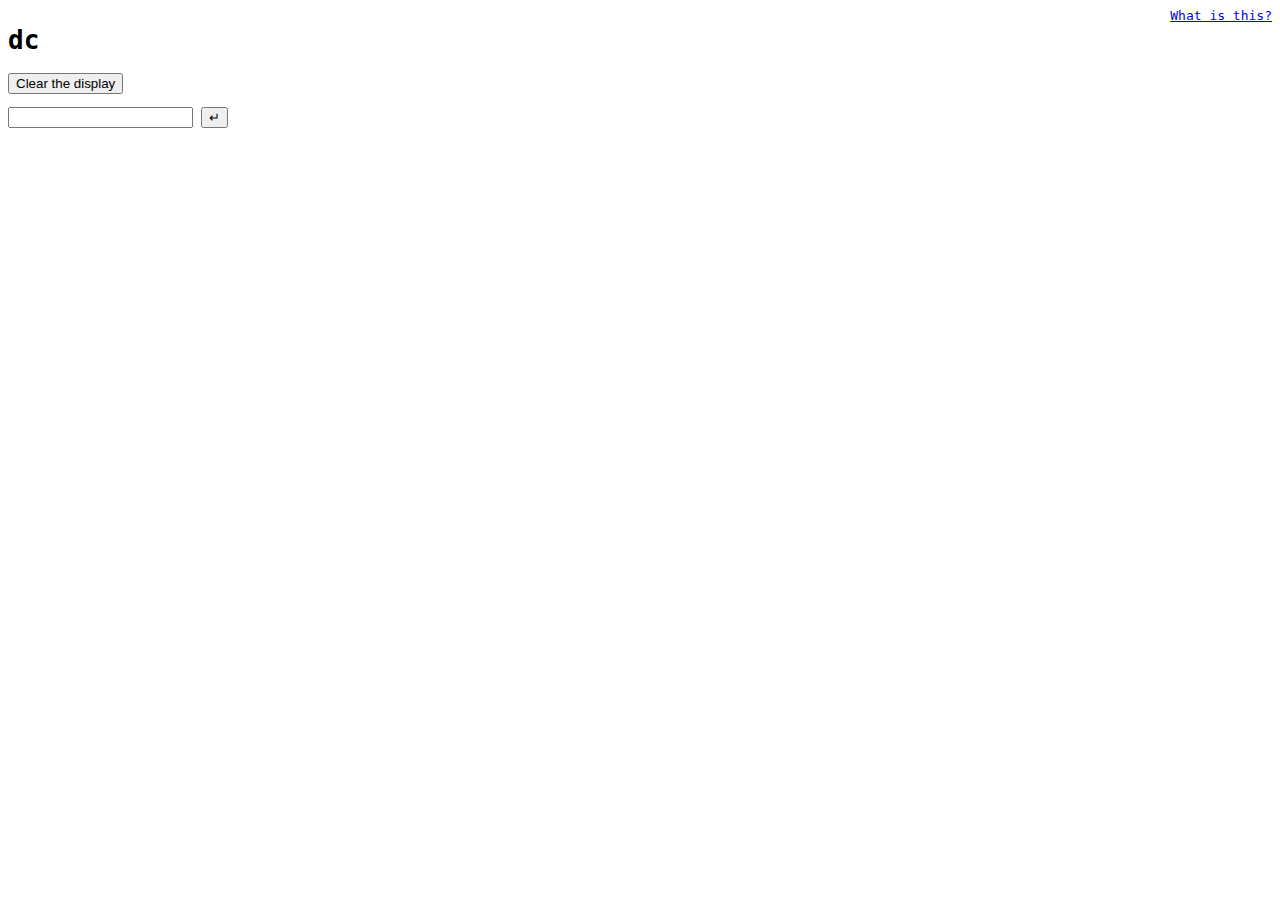
<file: index.html>
<!DOCTYPE html>
<html lang="en">
<head>
  <meta charset="utf-8">
  <meta name="viewport" content="width=device-width, initial-scale=1">
  <link rel="stylesheet" href="style.css">

  <!-- Define an exports object so the Node.js module exports don't cause an error -->
  <script>const exports = {};</script>
  <script src="dc.js"></script>
  <script src="html_interface.js"></script>

  <title>dc.js</title>
</head>
<body>
  <header>
    <h1>dc</h1>
    <nav>
      <a href="about.html">What is this?</a>
    </nav>
  </header>
  <button id="clear">Clear the display</button>
  <div id="display"></div>
  <input id="entry" type="text">
  <button id="submit">↵</button>

  <script>
    const dc = new Calculator(new HtmlOutput(document.getElementById('display')));
    const clear = document.getElementById('clear');

    clear.addEventListener('click', (evt) => { dc.display.clear(); });
    registerInputEvents(dc, document.getElementById('entry'), document.getElementById('submit'));
  </script>
</body>
</html>
</file>
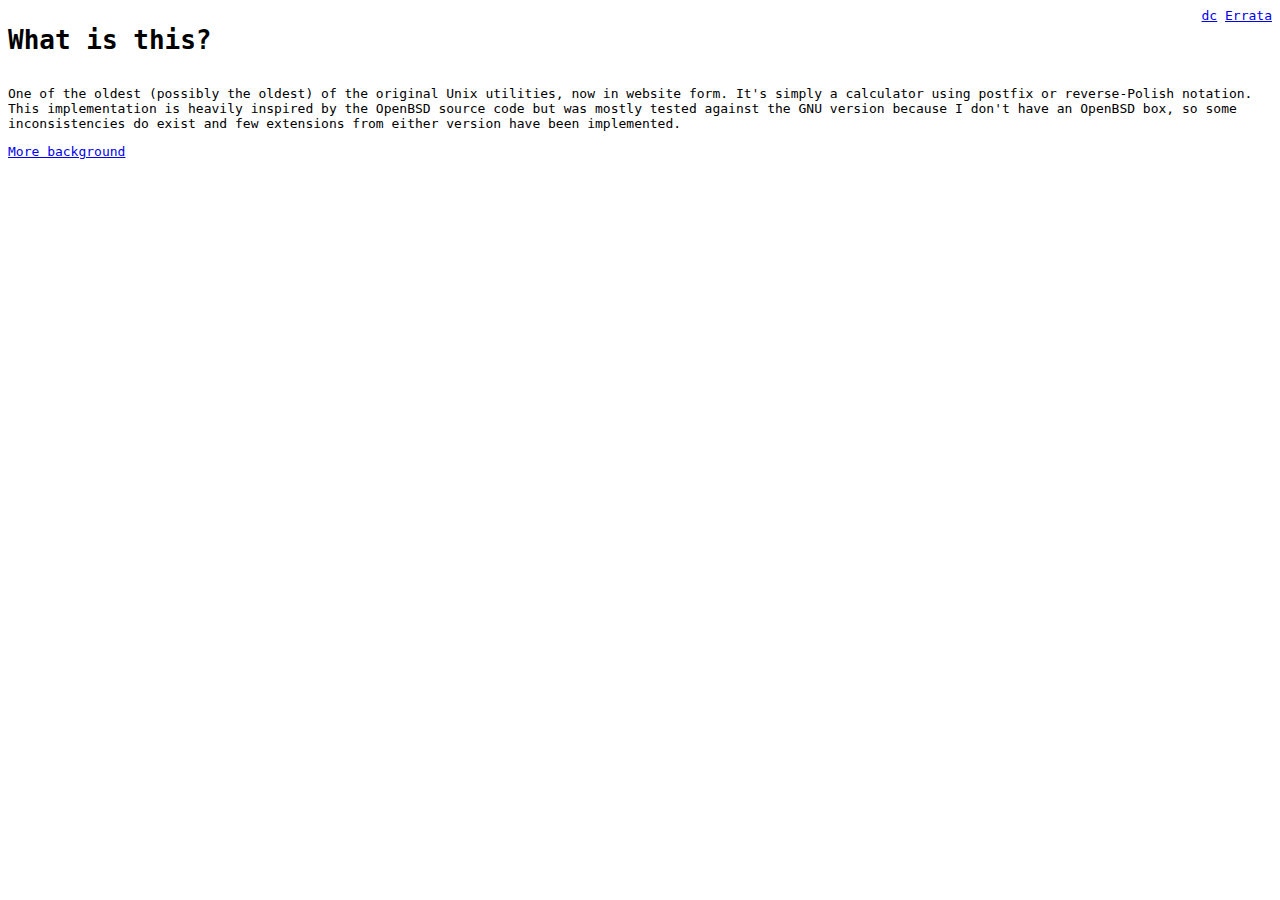
<file: about.html>
<!DOCTYPE html>
<html lang="en">
<head>
  <meta charset="utf-8">
  <meta name="viewport" content="width=device-width, initial-scale=1">
  <link rel="stylesheet" href="style.css">

  <title>About dc.js</title>
</head>
<body>
  <header>
    <h1>What is this?</h1>
    <nav>
      <a href="index.html">dc</a>
      <a href="errata.html">Errata</a>
    </nav>
  </header>
  <p>
    One of the oldest (possibly the oldest) of the original Unix utilities, now
    in website form. It's simply a calculator using postfix or reverse-Polish
    notation. This implementation is heavily inspired by the OpenBSD source
    code but was mostly tested against the GNU version because I don't have an
    OpenBSD box, so some inconsistencies do exist and few extensions from either
    version have been implemented.
  </p><p>
    <a href="https://en.wikipedia.org/wiki/Dc_(computer_program)">More background</a>
  </p>
</body>
</html>
</file>
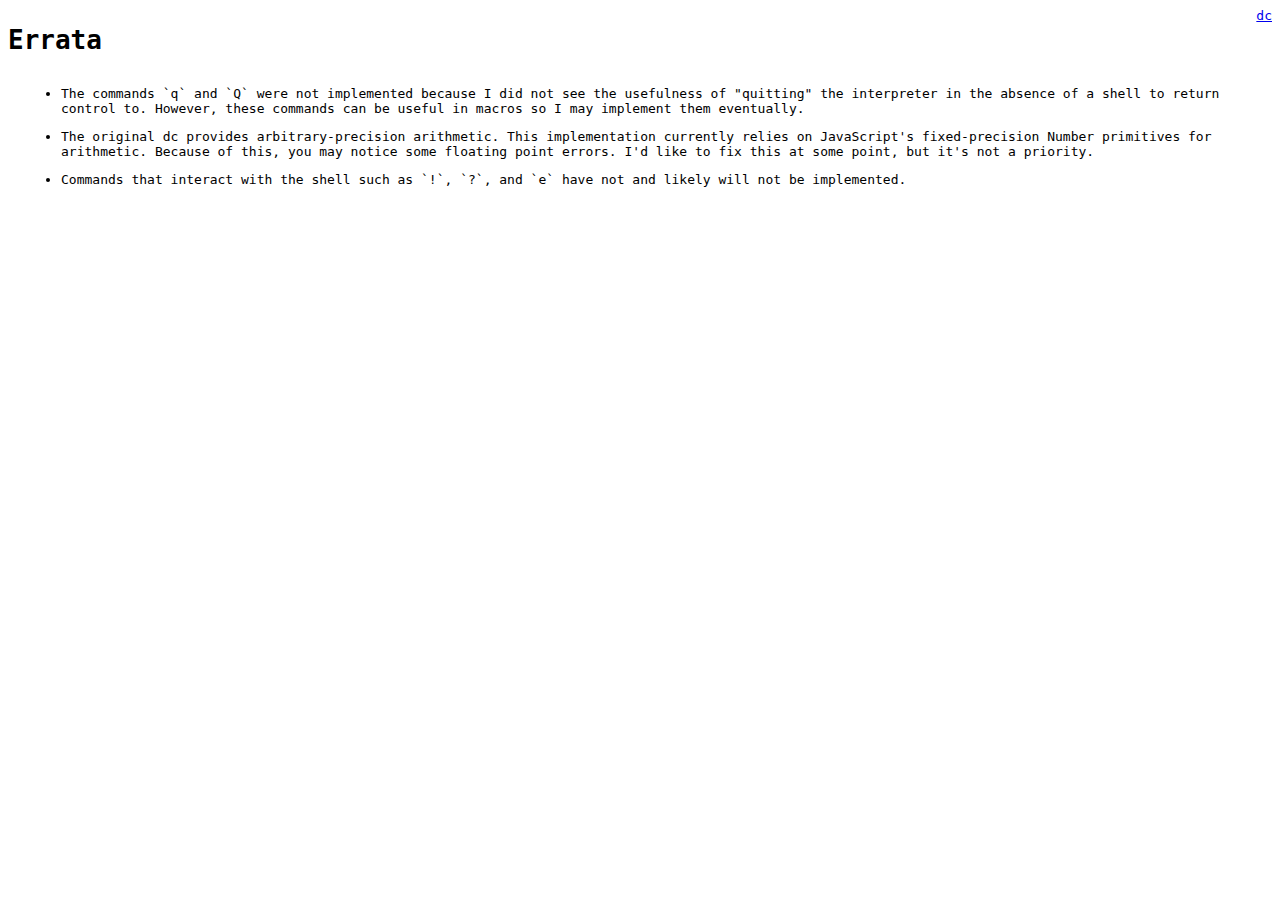
<file: errata.html>
<!DOCTYPE html>
<html lang="en">
<head>
  <meta charset="utf-8">
  <meta name="viewport" content="width=device-width, initial-scale=1">
  <link rel="stylesheet" href="style.css">

  <title>dc.js - Errata</title>
</head>
<body>
  <header>
    <h1>Errata</h1>
    <nav>
      <a href="index.html">dc</a>
    </nav>
  </header>
  <ul>
    <li>
      The commands `q` and `Q` were not implemented because I did not see
      the usefulness of "quitting" the interpreter in the absence of a shell
      to return control to. However, these commands can be useful in macros so
      I may implement them eventually.
    </li><li>
      The original dc provides arbitrary-precision arithmetic. This
      implementation currently relies on JavaScript's fixed-precision
      Number primitives for arithmetic. Because of this, you may notice some
      floating point errors. I'd like to fix this at some point, but it's not a
      priority.
    </li><li>
      Commands that interact with the shell such as `!`, `?`, and `e` have not
      and likely will not be implemented.
    </li>
  </ul>
</body>
</html>
</file>
<file: style.css>
body {
  font-family: monospace;
}

header {
  display: flex;
  justify-content: space-between;
}

li {
  margin: 1em;
}

#display {
  margin: 1em 0 1em 0;
}

#display p {
  margin: 0;
}
</file>
